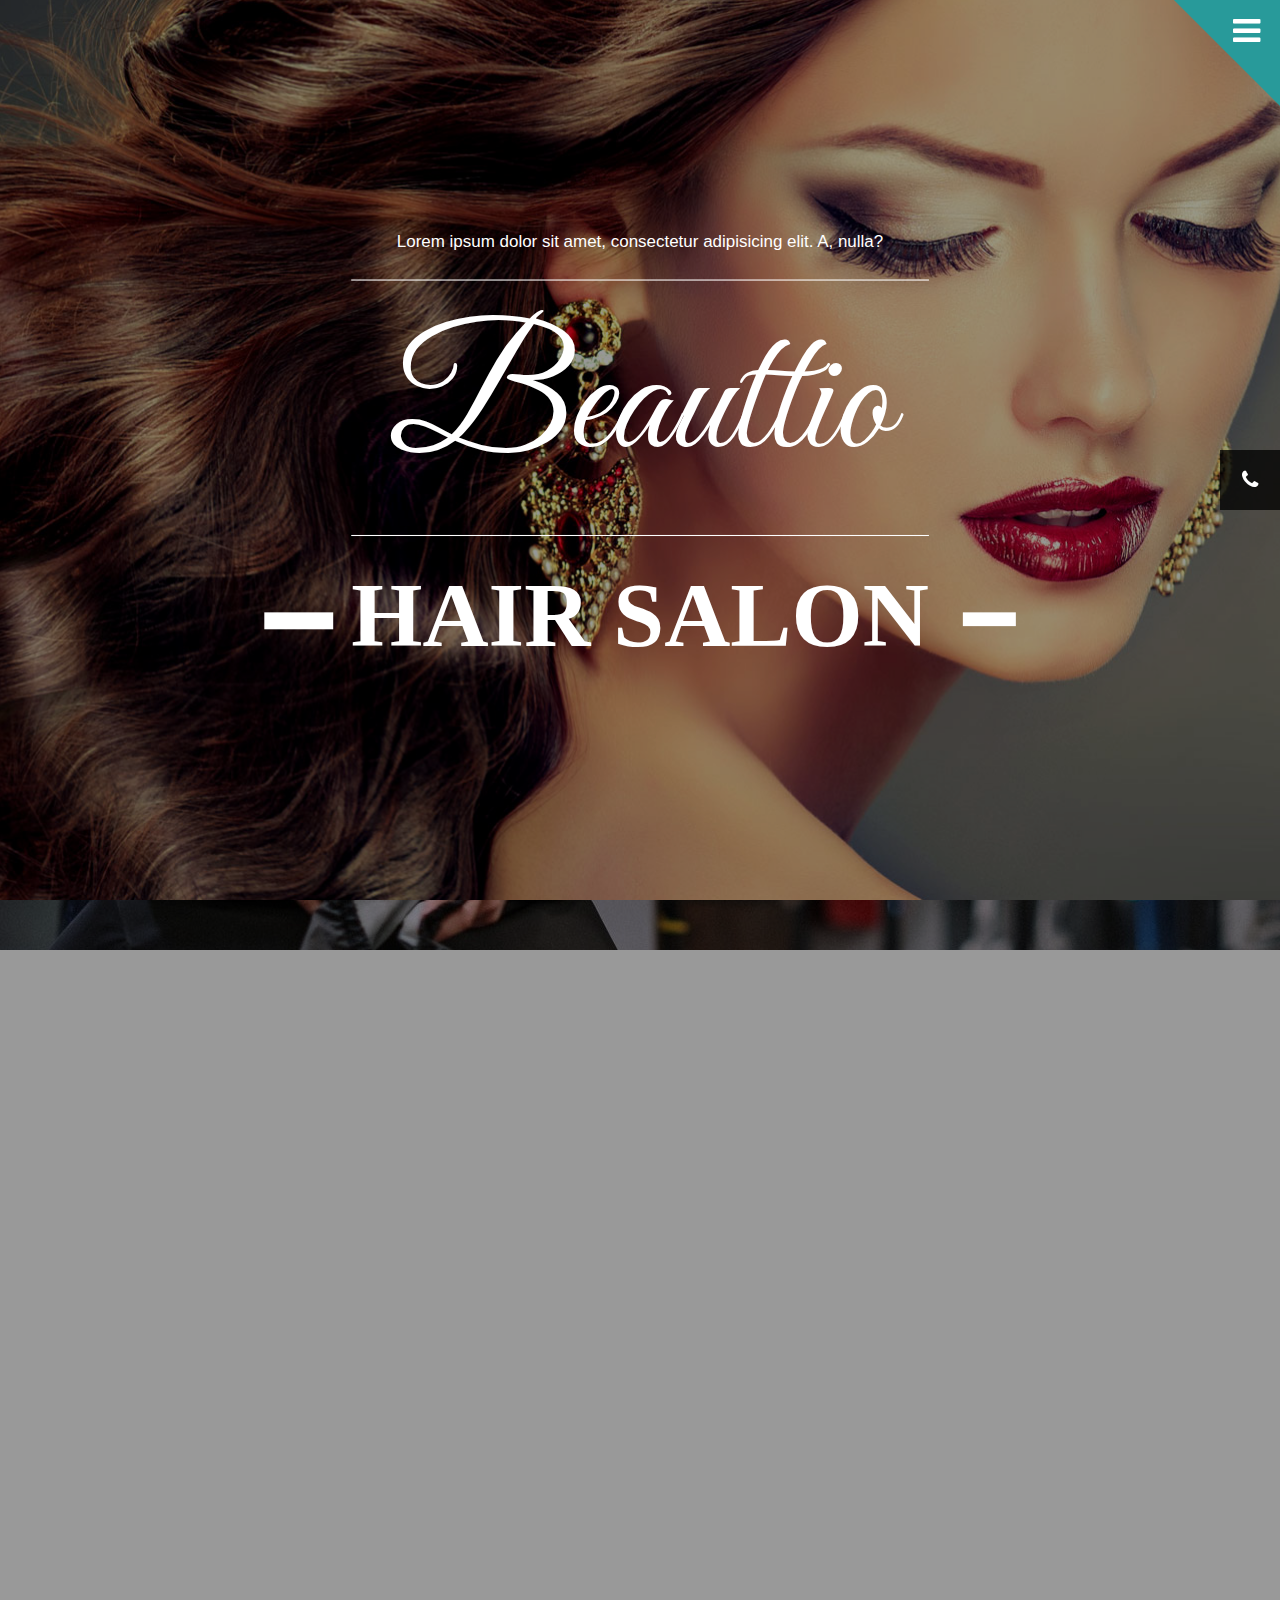
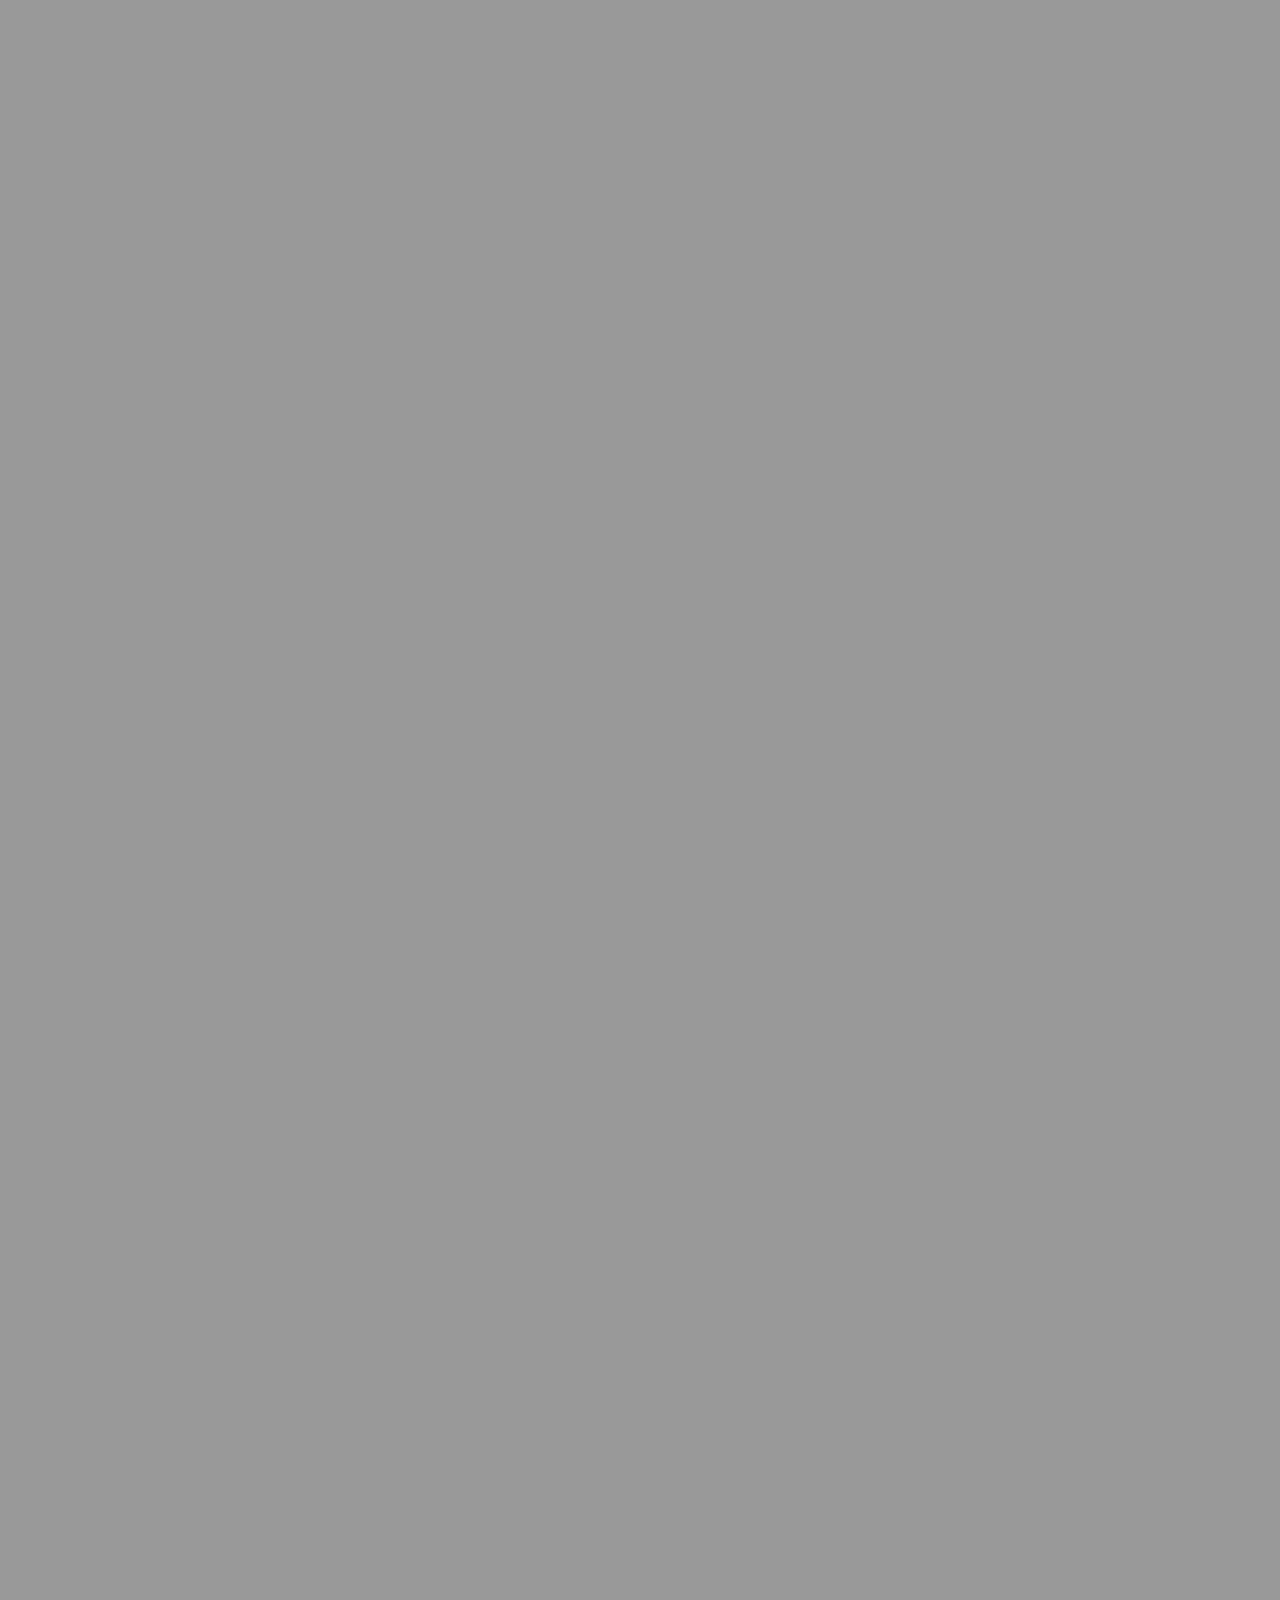
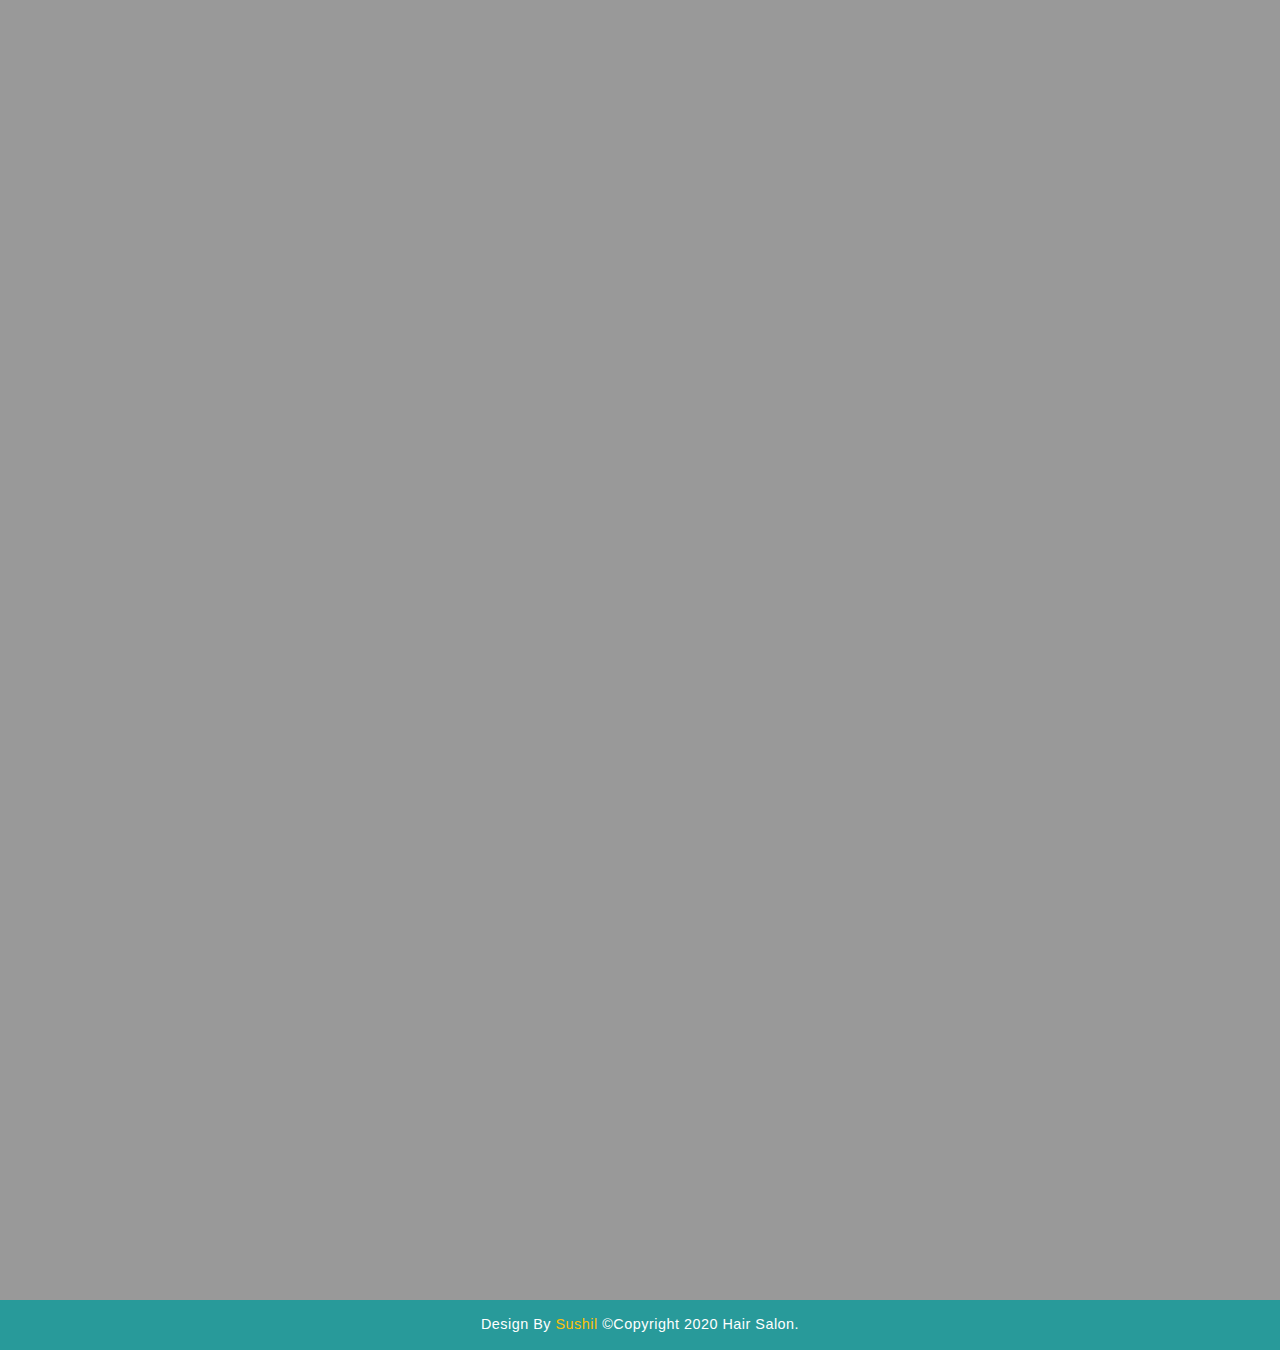
<file: index.html>
<!DOCTYPE html>
<html lang="en">
<head>
	<meta charset="UTF-8">
	<meta http-equiv="X-UA-Compatible" content="IE=edge">
	<meta name="viewport" content="width=device-width, initial-scale=1">
	<title> Mens Parlour Website | Best Hair Salon Website</title>
	<link rel="stylesheet" href="css/bootstrap.min.css">
	<link rel="stylesheet" href="font-awesom/css/font-awesome.min.css">
	<link href="https://fonts.googleapis.com/css2?family=Great+Vibes&display=swap" rel="stylesheet">
	<link rel="stylesheet" type="text/css" href="css/offcanvas.css">
	<link rel="stylesheet" type="text/css" href="css/style.css">
	<link rel="stylesheet" type="text/css" href="css/sushil_loder.css">

	<link rel="stylesheet" href="https://unpkg.com/aos@next/dist/aos.css" />

</head>
<body onload="myFunction()">

	<!-- page loader -->

	<div class="page_loader" id="page_loading" style="z-index: 100000;position: fixed;top: 0;">
		<div class="loader">
			<span style="--i:1;"></span> <span style="--i:2;"></span> <span style="--i:3;"></span> <span style="--i:4;"></span> <span style="--i:5;"></span> <span style="--i:6;"></span> <span style="--i:7;"></span> <span style="--i:8;"></span> <span style="--i:9;"></span> <span style="--i:10;"></span> <span style="--i:11;"></span> <span style="--i:12;"></span> <span style="--i:13;"></span> <span style="--i:14;"></span> <span style="--i:15;"></span> <span style="--i:16;"></span> <span style="--i:17;"></span> <span style="--i:18;"></span> <span style="--i:19;"></span> <span style="--i:20;"></span>
			
		</div>
	</div>

	<!-- -------Navigation menubar open--------- -->
	<header id="header" class="">
		<nav class="navbar">
			<ul class="navbar-nav">
				<li class="nav-item py-1 my-1 active"><a href="#bg1" class="nav-link text-white display-4">HOME </a></li>
				<li class="nav-item py-1 my-1"><a href="#bg2" class="nav-link text-white display-4 pr-3">TEAMS</a></li>
				<li class="nav-item py-1 my-1"><a href="#bg3" class="nav-link text-white display-4">BLOG </a></li>
				<li class="nav-item py-1 my-1"><a href="#bg4" class="nav-link text-white display-4">ABOUT </a></li>
			</ul>
		</nav>
		<div class="close-box">
			<span class="p-0 close-btn" title="close">&times;</span>
		</div>
		
	</header><!---------Navigation menubar close-->


	<!---------Navigation menubar buttton open -->
	<div id="menubar-button">
		<div class="menu-btn"></div>
		<div class="m-0 p-0"><i class="fa fa-bars" aria-hidden="true"></i></div>
	</div>
	<!---------Navigation menubar buttton close -->

	<!-- User Contact panel open -->
	<div class="user-panel">
		<div class="contact-box d-flex justify-content-start align-items-center">
			<div class="d-flex justify-content-center align-items-center m-0 p-0">
				<i class="fa fa-phone d-inline-block d-flex justify-content-center align-items-center" aria-hidden="true"></i> 
				<a href="#"><span class="d-inline-block m-4 ml-sm-4 text-white">8709439764</span></a>
			</div>
		</div>
	</div>
	<!-- User Contact panel close -->

	<div id="bg1">
		<div class="transparent"></div>
		<div class="header-content">
			<p class="mb-4 p-0">Lorem ipsum dolor sit amet, consectetur adipisicing elit. A, nulla?</p>
			<p class="">Beauttio</p>
			<h1 class="m-0 pt-2 h1 amimation_text">HAIR SALON</h1>
		</div>
	</div>

	<div id="bg2">
		<div class="transparent"></div>
		<div class="container-fluid p-0 m-0">
			<div class="row">
				<div class="offset-3 col-9 offset-sm-4 col-sm-8 offset-md-6 col-md-6">
					<div class="content-box1">
						<div class="inner-content-box pr-sm-5 m-0">
							<div class="content-1 m-0 text-center" data-aos="zoom-out">
								<p>
									<i class="fa fa-star"></i>
									<i class="fa fa-star"></i>
									<i class="fa fa-star"></i>
									<i class="fa fa-star"></i>
									<i class="fa fa-star"></i><br>
								
									<span class="d-inline-block border-bottom border-top py-1 my-2 span">Hair Salon</span><br>
									<span>Open 2020</span>
								</p>
							</div>
							<div class="content-2 float-lg-right p-3 text-center" data-aos="zoom-out-right">
								<p>
									Lorem ipsum dolor sit amet, consectetur adipisicing elit. Hic sed eveniet error nam aliquid! Expedita maiores magnam error animi, culpa! At placeat, sit molestias eveniet illum vel, pariatur animi sint!
								</p>
							</div>
						</div>
					</div>
				</div>
			</div>
		</div>
		
	</div>

	<div id="bg3">
		<div class="transparent"></div>
		<div class="bg-box-3" data-aos="zoom-out-right" data-aos-offset="500">
			<div class="content-box2 p-4">
				<p>
					<i class="fa fa-gift"></i><br>
					<span class="py-2 d-inline-block">REDEEM YOUR VOUCHER 20% OFF IN 2020</span></br>
					<a href="#">Book Now !</a>
				</p>
			</div>
		</div>
	</div>

	<div id="bg4">
		<div class="transparent"></div>
		<div class="bg-box-4 d-flex justify-content-md-start justify-content-center align-items-center p-1 p-sm-0 pl-sm-5" data-aos="fade-right" data-aos-offset="500">
			<div class="content-box4 p-3 p-sm-4 d-flex justify-content-center align-items-center flex-column">
				<h5 class="mb-3 mb-sm-5 text-center">HIGH, MEDIUM AND LOW QUALITY, PRICES  </h5>
				<p class="text-left">
					<span class="d-inline-block">Haircuttings & Blowdry ................ Rs-300.00</span><br>
					<span class="d-inline-block">Express Cut ................ Rs-150.00</span><br>
					<span class="d-inline-block">Shampoo & Set ................ Rs-200.00</span><br>
					<span class="d-inline-block">Bleach & Tone ................ Rs-400.00</span><br>
					<span class="d-inline-block">Foil with Haircut ................ Rs-200.00</span><br>
					<span class="d-inline-block">Fcae Wace ................ Rs-80.00</span>
				</p><br>
				<a href="#" class="btn rounded-pill text-white"><i class="fa fa-file-pdf-o"></i> View our full pricing list</a>
			</div>
		</div>
	</div>

	<div id="bg5">
		<div class="transparent"></div>
		<div class="container-fluid m-0 px-sm-5">
			<div class="row" style="width: 100%;height: 100vh">
				<div class="offset-sm-1 col-12 col-sm-10  offset-md-0 col-md-7 col-lg-5 d-flex justify-content-center align-items-center p-0 m-0" data-aos="fade-left" data-aos-offset="500">
					<div class="content-box5 d-flex justify-content-center align-items-center px-sm-3 text-center">
						<div class="form-box mt-2">
							<form action="" method="get" accept-charset="utf-8">
								<div class="form-group">
									<input type="text" class="form-control rounded-0 bg-transparent" placeholder="Name" name="">
								</div>
								<div class="form-group">
									<input type="email" class="form-control rounded-0 bg-transparent" placeholder="E-mail" name="">
								</div>
								<div class="form-group">
									<textarea name="" id="" cols="30" rows="4" class="form-control rounded-0 bg-transparent" placeholder="Message"></textarea>
								</div>
								<div class="form-group">
									<button type="button" class="btn rounded-0 bg-transparent">SEND <i class="fa fa-share-square" aria-hidden="true"></i></button>
								</div>
							</form>
						</div>
					</div>
				</div>
				<div class="offset-sm-1 col-12 col-sm-10 offset-md-0 col-md-5 col-lg-7 d-flex justify-content-center align-items-sm-end align-items-center flex-column p-0 m-0" data-aos="fade-right" data-aos-offset="500">
					<div class="content-box6 d-flex justify-content-center align-items-center px-sm-3 text-center flex-column">
						<p>BEAUTTIO MADE ME BEAUTIFUL</p>
						<p>Lorem ipsum dolor sit amet, consectetur adipisicing elit. Velit voluptas expedita veritatis, quibusdam ipsum nam sed illum voluptatum voluptatibus nulla consectetur</p>
						<p>Delhi, New Delhi India</p>
					</div>
					<div class="content-box7 d-flex justify-content-center align-items-center px-3 text-center flex-column">
						<p class="border-bottom pb-1">110044 Badarpu, New delhi</p>
						<p class="map">
							<a href="#" class="text-decoration-none text-white">Map <i class="fa fa-street-view" aria-hidden="true"></i></a>
						</p>
					</div>
				</div>
			</div>
		</div>
	</div>

	<footer class="footer d-flex justify-content-center align-items-center">
			<div class="footer-box">
				<p class="text-center m-0 px-5 text-white">Design By <a href="#"><span class="d-inline-block text-warning">Sushil</span></a> &copy;Copyright 2020 Hair Salon.</p>
			</div>
	</footer>




	<script src="js/jquery-3.4.1.min.js"></script>
	<script src="js/bootstrap.min.js"></script>
	<script type="text/javascript" src="js/offcanvas.js"></script>
	<script type="text/javascript" src="js/main.js"></script>

	<script src="https://unpkg.com/aos@next/dist/aos.js"></script>
	<script>
	    AOS.init({
	    	offset: 200,
	    	duration: 900,
	    });

	    var preloader = document.getElementById('page_loading');

	    function myFunction () {
	     	preloader.style.display = 'none';
	    } 
	</script>
</body>
</html>
</file>
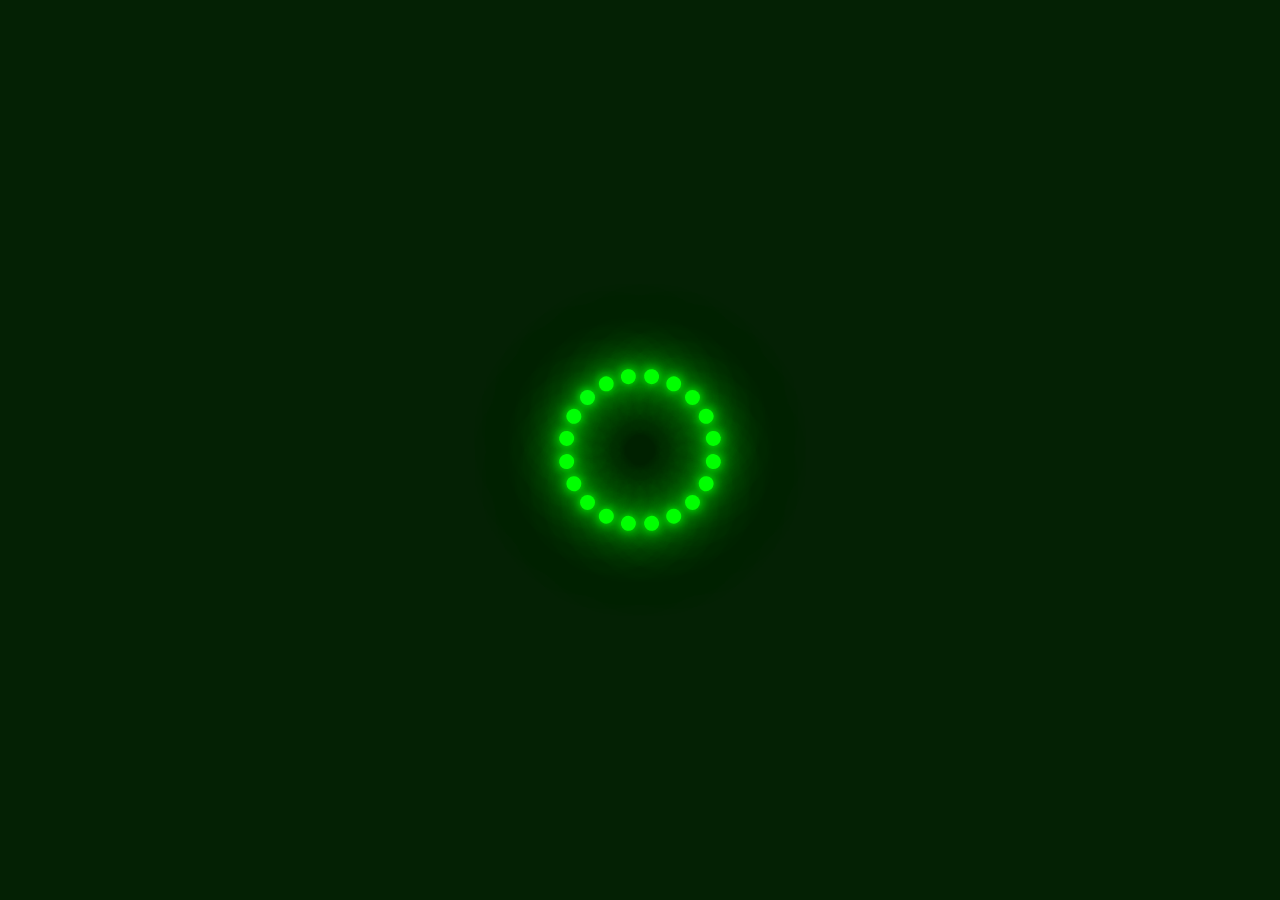
<file: loader.html>
<!DOCTYPE html>
<html lang="en">
<head>
	<meta charset="UTF-8">
	<meta name="viewport" content="width=device-width, initial-scale=1.0">
	<title>loader</title>
	<style>
		*{
			margin: 0;padding: 0;
			box-sizing: border-box;
		}
		.container{
			height:100vh;width: 100%;
			display: flex;
			justify-content: center;
			align-items: center;
			background-color: #042104;

			animation: bg-animation 10s linear infinite ;
			
			-ms-animation: bg-animation 10s linear infinite ;
			-o-animation: bg-animation 10s linear infinite ;
			-webkit-animation: bg-animation 10s linear infinite ;
		}
		@keyframes bg-animation {
			from{
				filter: hue-rotate(0deg);
			}
			to{
				filter: hue-rotate(360deg);
			}
		}

		@-webkit-keyframes bg-animation {
			from{
				filter: hue-rotate(0deg);
			}
			to{
				filter: hue-rotate(360deg);
			}
		}
		@-ms-keyframes bg-animation {
			from{
				filter: hue-rotate(0deg);
			}
			to{
				filter: hue-rotate(360deg);
			}
		}
		@-o-keyframes bg-animation {
			from{
				filter: hue-rotate(0deg);
			}
			to{
				filter: hue-rotate(360deg);
			}
		}

		.loader{
			position: relative;
			height: 120px;width: 120px;
		}
		.loader span{
			position: absolute;
			top: 0;left: 0;
			height: 100%;width: 100%;
			transform: rotate(calc(18deg * var(--i)));
		}
		.loader span::before{
			content: "";
			position: absolute;
			top: 0;left: 0;
			height: 15px;width: 15px;
			background-color: #00ff0a;
			border-radius: 50%;
			box-shadow: 0 0 10px #00ff0a,0 0 20px #00ff0a,0 0 40px #00ff0a,0 0 60px #00ff0a,0 0 80px #00ff0a,0 0 100px #00ff0a;
			animation: animation 2s calc(0.1s * var(--i)) linear infinite ;
			-o-animation:  animation 2s calc(0.1s * var(--i)) linear infinite;
			-ms-animation: animation 2s calc(0.1s * var(--i)) linear infinite ;
			-webkit-animation: animation 2s calc(0.1s * var(--i)) linear infinite ;
			
		}
		@keyframes animation {
			0%{
				transform: scale(1);
			}
			80%,
			100%{
				transform: scale(0);
			}
		}

		@-webkit-keyframes animation {
			0%{
				transform: scale(1);
			}80%,100%{
				transform: scale(0);
			}
		}
		@-ms-keyframes animation {
			0%{
				transform: scale(1);
			}80%,100%{
				transform: scale(0);
			}
		}
		@-o-keyframes animation {
			0%{
				transform: scale(1);
			}80%,100%{
				transform: scale(0);
			}
		}

	</style>
</head>
<body>
	<div class="container">
		<div class="loader">
			<span style="--i:1;"></span>
			<span style="--i:2;"></span>
			<span style="--i:3;"></span>
			<span style="--i:4;"></span>
			<span style="--i:5;"></span>
			<span style="--i:6;"></span>
			<span style="--i:7;"></span>
			<span style="--i:8;"></span>
			<span style="--i:9;"></span>
			<span style="--i:10;"></span>
			<span style="--i:11;"></span>
			<span style="--i:12;"></span>
			<span style="--i:13;"></span>
			<span style="--i:14;"></span>
			<span style="--i:15;"></span>
			<span style="--i:16;"></span>
			<span style="--i:17;"></span>
			<span style="--i:18;"></span>
			<span style="--i:19;"></span>
			<span style="--i:20;"></span>
			
		</div>
	</div>
</body>
</html>
</file>
<file: css/offcanvas.css>
html,
body {
  overflow-x: hidden; /* Prevent scroll on narrow devices */
}

body {
  padding-top: 56px;
}

@media (max-width: 991.98px) {
  .offcanvas-collapse {
    position: fixed;
    top: 56px; /* Height of navbar */
    bottom: 0;
    left: 100%;
    width: 100%;
    padding-right: 1rem;
    padding-left: 1rem;
    overflow-y: auto;
    visibility: hidden;
    background-color: #343a40;
    transition: visibility .3s ease-in-out, -webkit-transform .3s ease-in-out;
    transition: transform .3s ease-in-out, visibility .3s ease-in-out;
    transition: transform .3s ease-in-out, visibility .3s ease-in-out, -webkit-transform .3s ease-in-out;
  }
  .offcanvas-collapse.open {
    visibility: visible;
    -webkit-transform: translateX(-100%);
    transform: translateX(-100%);
  }
}

.nav-scroller {
  position: relative;
  z-index: 2;
  height: 2.75rem;
  overflow-y: hidden;
}

.nav-scroller .nav {
  display: -ms-flexbox;
  display: flex;
  -ms-flex-wrap: nowrap;
  flex-wrap: nowrap;
  padding-bottom: 1rem;
  margin-top: -1px;
  overflow-x: auto;
  color: rgba(255, 255, 255, .75);
  text-align: center;
  white-space: nowrap;
  -webkit-overflow-scrolling: touch;
}

.nav-underline .nav-link {
  padding-top: .75rem;
  padding-bottom: .75rem;
  font-size: .875rem;
  color: #6c757d;
}

.nav-underline .nav-link:hover {
  color: #007bff;
}

.nav-underline .active {
  font-weight: 500;
  color: #343a40;
}

.text-white-50 { color: rgba(255, 255, 255, .5); }

.bg-purple { background-color: #6f42c1; }

.lh-100 { line-height: 1; }
.lh-125 { line-height: 1.25; }
.lh-150 { line-height: 1.5; }
</file>
<file: css/style.css>
@import url(text_animation.css);

html::scrollbar{
	width: 0px;
}

html::-webkit-scrollbar{
	width: 0px;
}
html::-moz-scrollbar{
	width: 0px;
}
html::-ms-scrollbar{
	width: 0px;
}




*{
	margin: 0px;
	padding: 0px;
	box-sizing: border-box;
}

body{
	margin: 0px;
	padding: 0px;
}
.menu-btn{
	width: 300px;
	height: 150px;
	background-color:rgba(40, 154, 154, 1);
	position: fixed;
	top: -75px;
	right: -150px;
	transform: rotate(45deg);
	z-index: 500;
}
.fa-bars{
	position:fixed;
	top:15px;
	right: 20px;
	z-index: 501;
	font-size:2rem;
	color: #fff;
	cursor: pointer;
}
.fa-bars:hover{
	color: rgba(234,12,74,0.7)
}
#header .navbar{
	width: 100%;
	height: 100vh;
	overflow: hidden;
	background-color: rgba(40, 154, 154, 0.95);
	position: fixed;
	top: 0;
	right: 0;
	display: -webkit-flex;
	display: -moz-flex;
	display: -ms-flex;
	display: -o-flex;
	display: flex;
	justify-content: center;
	align-items: center;
	z-index: 999;
}
#header li a{
	font-size: 2.3rem;
	letter-spacing: 0.2px;
	position: relative;
	padding-left: 12px;
	overflow: hidden;
	transition: all 0.7s;
}
#header li a:before{
	content: '';
	width: 100%;
	height: 0.5px;
	background-color: white;
	position: absolute;
	top: 48%;
	left: -100%;
	transition: all 0.7s;
}

#header li a:hover:before{
	height: 10px;
	transform: translateX(190%);
	transition: all 0.7s;
	background-color: rgba(234,12,74,0.9);
}

.fa-users,.fa-rss,.fa-sort-amount-asc{
	font-size: 1.9rem;
}
.close-box{
	width: 300px;
	height: 150px;
	background-color:rgba(0,0,0,0.8);
	position: fixed;
	top: -60px;
	left: -120px;
	transform: rotate(-45deg);
	display: -webkit-flex;
	display: -moz-flex;
	display: -ms-flex;
	display: -o-flex;
	display: flex;
	justify-content: space-around;
	align-items: flex-end;
	z-index: 1000;
}
.close-box .close-btn{
	font-size: 4rem;
	margin-bottom: -2px;
	margin-left: -27px;
	transform: rotate(-45deg);
	cursor: pointer;
	color: #fff;
	transition: all 0.3s;
}
.close-box .close-btn:hover{
	color:red;
} 

.user-panel{
	position: fixed;
	top: 50%;
	right: -160px;
	z-index: 99;
	transition: all 0.5s;
	overflow: hidden;

}
.contact-box{
	background: rgba(0,0,0,0.5);
	position: relative;
	color: #fff;
	width: 210px;
	height: 50px;
	overflow: hidden;

}
.fa-phone{
	width: 50px;
	height: 50px;
	background: rgba(0,0,0,0.5);
	font-size: 1.3rem;
}
.contact-box span{
	font-size: 1em;
}

.user-panel:hover{
	transform: translateX(-62%);
}

/*--------background-1--------*/
#bg1{
	width: 100%;
	height: 100vh;
	background-image: url(../image/bg1.jpg);
	background-size: cover;
	background-position: center;
	background-repeat: no-repeat;
	position: relative;
	transform: scale(1.06);
}
.transparent{
	width: 100%;
	height: 100vh;
	position: absolute;
	top: 0;
	left: 0;
	background-color: rgba(0,0,0,0.4) !important;

}
#bg1 .header-content{
	height: auto;
	color: #fff;
	position: absolute;
	top: 60%;left: 50%;
	transform: translate(-50%,-50%);
}
.header-content p:nth-child(1){
	font-size: 0.6rem;
	text-align: center;
}
.header-content p:nth-child(2){
	font-size: 3.6rem;
	border-top: 1px solid #fff;
	border-bottom: 1px solid #fff;
	text-align: center;
	font-family: 'Great Vibes', cursive;
}
.header-content .h1{
	font-size: 1.4rem;
	font-weight: bold;
	position: relative;
	text-align: center;
	font-family: serif;

}
.header-content .h1:after{
	content: '';
	position: absolute;
	top: 55%;
	left: -18%;
	height: 4px;
	width: 30px;
	background-color:rgba(255, 255, 255,1) ;
}
.header-content .h1:before{
	content: '';
	position: absolute;
	top: 55%;
	right: -18%;
	height: 4px;
	width: 30px;
	background-color:rgba(255, 255, 255, 1) ;
}

/*--------background-2--------*/
#bg2{
	width: 100%;
	height: 100vh;
	background-image: url(../image/bg8.jpg);
	background-size: cover;
	background-position: center;
	background-repeat: no-repeat;
	position: relative;
	background-attachment: fixed;
}
.content-box1{
/*	background-color: rgba(0,0,0,0.7);
*/	color: #fff;
	width: 100%;
	height: 100vh;
	box-sizing: border-box;
	display: -webkit-flex;
	display: -moz-flex;
	display: -ms-flex;
	display: -o-flex;
	display: flex;
	justify-content: center;
	align-items: center;
	
}
.content-1{
	background-color: rgba(234,12,74,0.7);
	width: 100%;
	height: 180px;
	display: -webkit-flex;
	display: -moz-flex;
	display: -ms-flex;
	display: -o-flex;
	display: flex;
	justify-content: center;
	align-items: center;
	box-sizing: border-box;
}
.content-1 .span{
	font-size: 1.9rem;
}
.content-2{
	width: 100%;
	height: 250px;
	display: -webkit-flex;
	display: -moz-flex;
	display: -ms-flex;
	display: -o-flex;
	display: flex;
	justify-content: center;
	align-items: center;
	box-sizing: border-box;
	background-color: rgba(0,0,0,0.6);

}
.content-2 p{
	font-size: 0.8rem;
	letter-spacing: 0.3px;
}



/*--------background-3--------*/
#bg3{
	width: 100%;
	height: 100vh;
	background-image: url(../image/bg9.jpg);
	background-size: cover;
	background-position: center;
	background-repeat: no-repeat;
	position: relative;
	background-attachment: fixed;
}
.bg-box-3{
	width: 100%;
	height: 100vh;
	display: -webkit-flex;
	display: -moz-flex;
	display: -ms-flex;
	display: -o-flex;
	display: flex;
	justify-content: center;
	align-items: center;
}
.content-box2{
	width: 280px;
	height: 280px;
	background-color: rgba(255,255,255,0.6);
	border-radius: 50%;
	display: -webkit-flex;
	display: -moz-flex;
	display: -ms-flex;
	display: -o-flex;
	display: flex;
	justify-content: center;
	align-items: center;
	flex-direction: column;
	text-align: center;
	z-index: 90;
	box-sizing: border-box;
}
.content-box2 p{
	color: #000;
	font-size: 1.1rem;
}
.content-box2 span{
	color: #000;
	font-size: 1.1rem;
}
.content-box2 a{
	color: rgba(234,12,74,1);
	text-decoration: none;
	padding-bottom: 5px;
	font-size: 1.2rem;
	font-weight: bold;
	border-bottom: 1px dashed rgba(234,12,74,1);
}
.content-box2 i{
	font-size: 2rem;
	color:rgba(40, 154, 154, 1);
}


/*--------background-4--------*/
#bg4{
	width: 100%;
	height: 100vh;
	background-image: url(../image/bg11.jpg);
	background-size: cover;
	background-position: center;
	background-repeat: no-repeat;
	position: relative;
	background-attachment: fixed;
}

.bg-box-4{
	width: 100%;
	height: 100vh;
}
.content-box4{
	width: 360px;
	height: 360px;
	border-radius: 50%;
	background-color: rgba(0,0,0,0.5);
	z-index: 99;
}
.content-box4 h5{
	color: #fff;
	font-size: 1rem;
	letter-spacing: 0.2px;
}
.content-box4 span{
	color: rgba(255,255,255,0.7);
	letter-spacing: 0.3px;
	margin-bottom: 2px;
	font-size: 0.8rem;
}
.content-box4 .btn{
	background-color: rgba(234,12,74,1);
	letter-spacing: 0.3px;
	padding: 6px 25px;
	font-size: 0.7rem;
}


/*--------background-5--------*/
#bg5{
	width: 100%;
	height: 167vh;
	background-image: url(../image/bg10.jpg);
	background-size: cover;
	background-position: center;
	background-repeat: no-repeat;
	position: relative;
	background-attachment: fixed;
}

#bg5 .transparent{
	height: 167vh;
}
#bg5 .content-box5{
	width: 400px;
	height: 400px;
	background-color: rgba(0,0,0,0.6);
	box-sizing: border-box;
	border-radius: 50%;
	color: #fff;
}
#bg5 .content-box6{
	width: 325px;
	height: 325px;
	background-color: rgba(234,12,74,0.5);
	box-sizing: border-box;
	border-radius: 50%;
	color: #fff;
}
#bg5 .content-box7{
	width: 210px;
	height: 210px;
	box-sizing: border-box;
	border-radius: 50%;
	background-color: rgba(251,218,8,0.4);
	color: #fff;
}
.form-box input[type='text'],
.form-box input[type='email']{
	padding-left: 0;
	padding-bottom: 9px;
	border: none;
	border-bottom: 1px solid rgba(255,255,255,0.8);
	outline: none;
}
.form-box textarea{
	padding-left: 0;
	border: none;
	border-bottom: 1px solid rgba(255,255,255,0.8);
	outline: none;
}
.form-box button[type="button"]{
	font-size: 1.23rem;
	letter-spacing: 0.2px;
	color: #fff;
}
.form-box input::placeholder,
.form-box input::placeholder,
.form-box textarea::placeholder{
	color: rgba(255,255,255,0.43);
}

.form-box input[type="text"]:focus,
.form-box input[type="email"]:focus,
.form-box textarea:focus{
	outline: none;
	color: #fff;
	box-shadow: none;
	border-bottom: 1.3px solid rgba(255,255,255,0.8);
}
.form-box button[type="button"]:focus{
	box-shadow: none;
	color: rgba(251,218,8,0.8);
}
.map{
	border-bottom: 1px dashed #fff;
	padding-bottom: 3px;
}
.map a{
	font-size: 1.3rem;
}
#bg5 .content-box6 p:nth-child(1){
	font-size: 1.08rem;
	letter-spacing: 0.2px;

}
#bg5 .content-box6 p:nth-child(2){
	font-size: 0.8rem;
	letter-spacing: 0.4px;
	padding: 7.8px 3px;
	border-top: 1px dashed rgba(0,0,0,0.4);
	border-bottom: 1px dashed rgba(0,0,0,0.4);

}

/*-----footer--------*/

.footer{
	background-color: rgba(40, 154, 154, 1);
	width: 100%;
	height: 30px;
	font-size: 0.6rem;
	letter-spacing: 0.5px;
}


@media (min-width: 576px) {
	.user-panel{
		position: fixed;
		top: 50%;
		right: -190px;
		z-index: 99;
		transition: all 0.5s;
		overflow: hidden;

	}
	.contact-box{
		position: relative;
		color: #fff;
		width: 240px;
		height: 55px;
		overflow: hidden;

	}
	.fa-phone{
		width: 55px;
		height: 55px;
		font-size: 1.3rem;
	}
	.contact-box span{
		font-size: 1.26em;
	}

	.user-panel:hover{
		transform: translateX(-70%);
	}

	#bg1 .header-content{
		height: auto;
		position: absolute;
		top: 50%;left: 50%;
		transform: translate(-50%,-50%);
	}
	.header-content p:nth-child(1){
		font-size: 0.8rem;
	}
	.header-content p:nth-child(2){
		font-size: 5.3rem;
		
	}
	.header-content .h1{
		font-size: 2.8rem;
	}
	.header-content .h1:after{
		content: '';
		position: absolute;
		top: 50%;
		left: -15%;
		height: 9px;
		width: 40px;
	}
	.header-content .h1:before{
		content: '';
		position: absolute;
		top: 50%;
		right: -15%;
		height: 9px;
		width: 40px;
	}
	.content-1{
		width: 100%;
		height: 180px;
	}
	.content-1 .span{
		font-size: 1.7rem;
	}
	.content-2{
		width: 100%;
		height: 250px;
	}
	.content-2 p{
		font-size: 0.9rem;
	}
	.content-box4{
		width: 480px;
		height: 480px;
	}
	.content-box4 h5{
		font-size: 0.94rem;
		padding-bottom: 15px;
	}
	
	.content-box4 span{
		font-size: 0.8rem;
	}
	.content-box4 .btn{
		font-size: 0.9rem;
	}
	.content-box4 h5{
		color: #fff;
		border-bottom: 3px double rgba(255,255,255,0.4);
		padding-bottom: 15px;
		letter-spacing: 0.2px;
	}
	#bg5{
		height: 167vh;
	}
	#bg5 .transparent{
		height: 167vh;
	}
	.form-box button[type="button"]{
		font-size: 1.25rem;
		letter-spacing: 0.2px;
		color: rgba(234,12,74,1);

	}

	.footer{
		height: 35px;
	}
	
}


@media (min-width: 768px) {
	#bg1 .header-content{
		height: auto;
		position: absolute;
		top: 50%;left: 50%;
		transform: translate(-50%,-50%);
	}
	.header-content p:nth-child(1){
		font-size: 0.8rem;
	}
	.header-content p:nth-child(2){
		font-size: 6.3rem;
		
	}
	.header-content .h1{
		font-size: 3.8rem;
	}
	.header-content .h1:after{
		content: '';
		position: absolute;
		top: 50%;
		left: -15%;
		height: 13px;
		width: 50px;
	}
	.header-content .h1:before{
		content: '';
		position: absolute;
		top: 50%;
		right: -15%;
		height: 13px;
		width: 50px;
	}
	.content-box4{
		width: 535px;
		height: 535px;
	}
	.content-box4 h5{
		font-size: 1.1rem;
		padding-bottom: 15px;
	}
	.content-1{
		width: 100%;
		height: 180px;
	}
	.content-1 .span{
		font-size: 1.9rem;
	}
	.content-2{
		width: 100%;
		height: 250px;
	}
	#bg5{
		height: 100vh;
	}
	#bg5 .transparent{
		height: 100vh;
	}

}
	
@media (min-width: 992px) {
	#bg1 .header-content{
		height: auto;
		position: absolute;
		top: 50%;left: 50%;
		transform: translate(-50%,-50%);
	}
	.header-content p:nth-child(1){
		font-size: 1rem;
	}
	.header-content p:nth-child(2){
		font-size: 8.3rem;
		
	}
	.header-content .h1{
		font-size: 4.9rem;

	}
	.content-box4{
		width: 550px;
		height: 550px;
		border-radius: 50%;
		background-color: rgba(0,0,0,0.5);
		z-index: 99;
	}
	.content-box4 h5{
		color: #fff;
		border-bottom: 3px double rgba(255,255,255,0.4);
		padding-bottom: 15px;
		letter-spacing: 0.2px;
	}
	.footer{
		width: 100%;
		height: 50px;
	}
	

}


@media (min-width: 1200px){
	.user-panel{
		position: fixed;
		top: 50%;
		right: -190px;
		z-index: 99;
		transition: all 0.5s;
		overflow: hidden;

	}
	.contact-box{
		background: rgba(0,0,0,0.5);
		position: relative;
		color: #fff;
		width: 250px;
		height: 60px;
		overflow: hidden;

	}
	.fa-phone{
		width: 60px;
		height: 60px;
		background: rgba(0,0,0,0.5);
		font-size: 1.3rem;
	}
	.contact-box span{
		font-size: 1.29em;
	}

	.user-panel:hover{
		transform: translateX(-76%);
	}

	#bg1 .header-content{
		height: auto;
		color: #fff;
		position: absolute;
		top: 50%;left: 50%;
		transform: translate(-50%,-50%);
	}
	.header-content p:nth-child(1){
		font-size: 1rem;
	}
	.header-content p:nth-child(2){
		font-size: 10rem;
		border-top: 1px solid #fff;
		border-bottom: 1px solid #fff;
	}
	.header-content .h1{
		font-size: 5.4rem;
		font-weight: bold;
		position: relative;
		

	}
	.header-content .h1:after{
		content: '';
		position: absolute;
		top: 50%;
		left: -15%;
		height: 16px;
		width: 65px;
		background-color:rgba(255, 255, 255,1) ;
	}
	
	
	.content-box1{
		color: #fff;
		width: 100%;
		height: 100vh;
		
	}
	.content-1{
		background-color: rgba(234,12,74,0.7);
		width: 50%;
		height: 180px;

	}
	.content-1 .span{
		font-size: 1.9rem;
	}
	.content-2{
		width: 50%;
		height: 250px;
	}
	.bg-box-3{
		width: 100%;
		height: 100vh;
	}
	.content-box2{
		width: 300px;
		height: 300px;
		flex-direction: column;
		z-index: 99;
	}
	.content-box2 p{
		color: #000;
	}
	.content-box2 span{
		color: #000;
		font-size: 1.5rem;
	}
	.content-box2 a{
		color: rgba(234,12,74,1);
		padding-bottom: 5px;
		font-size: 1.27rem;
		font-weight: bold;
	}
	.content-box2 i{
		font-size: 2rem;
		color:rgba(40, 154, 154, 1);
	}

	.bg-box-4{
		width: 100%;
		height: 100vh;
	}
	.content-box4{
		width: 600px;
		height: 600px;
		background-color: rgba(0,0,0,0.5);
		z-index: 99;
	}
	.content-box4 h5{
		padding-bottom: 15px;
		letter-spacing: 0.2px;
	}
	.content-box4 span{
		letter-spacing: 0.2px;
		margin-bottom: 3px;
	}
	.content-box4 .btn{
		letter-spacing: 0.3px;
		padding: 6px 25px;
	}
	#bg5{
		width: 100%;
		height: 100vh;
		
	}
	#bg5 .content-box5{
		width: 400px;
		height: 400px;
		
	}
	#bg5 .content-box6{
		width: 340px;
		height: 340px;
		
	}
	.map a{
		font-size: 1.3rem;
	}
	#bg5 .content-box6 p:nth-child(1){
			font-size: 1.1rem;

	}
	#bg5 .content-box6 p:nth-child(2){
			font-size: 0.8rem;
			padding: 10px 0px;
			border-top: 1px dashed rgba(255,255,255,0.5);
			border-bottom: 1px dashed rgba(255,255,255,0.5);

	}
	.footer{
		font-size: 0.9rem;
	}
}
</file>
<file: css/sushil_loder.css>
*{
	margin: 0;padding: 0;
	box-sizing: border-box;
}
.page_loader{
	height:100vh;width: 100%;
	display: flex;
	justify-content: center;
	align-items: center;
	background-color: #042104;

	animation: bg-animation 10s linear infinite ;
	
	-ms-animation: bg-animation 10s linear infinite ;
	-o-animation: bg-animation 10s linear infinite ;
	-webkit-animation: bg-animation 10s linear infinite ;
}
@keyframes bg-animation {
	from{
		filter: hue-rotate(0deg);
	}
	to{
		filter: hue-rotate(360deg);
	}
}

@-webkit-keyframes bg-animation {
	from{
		filter: hue-rotate(0deg);
	}
	to{
		filter: hue-rotate(360deg);
	}
}
@-ms-keyframes bg-animation {
	from{
		filter: hue-rotate(0deg);
	}
	to{
		filter: hue-rotate(360deg);
	}
}
@-o-keyframes bg-animation {
	from{
		filter: hue-rotate(0deg);
	}
	to{
		filter: hue-rotate(360deg);
	}
}

.loader{
	position: relative;
	height: 120px;width: 120px;
}
.loader span{
	position: absolute;
	top: 0;left: 0;
	height: 100%;width: 100%;
	transform: rotate(calc(18deg * var(--i)));
}
.loader span::before{
	content: "";
	position: absolute;
	top: 0;left: 0;
	height: 15px;width: 15px;
	background-color: #00ff0a;
	border-radius: 50%;
	box-shadow: 0 0 10px #00ff0a,0 0 20px #00ff0a,0 0 40px #00ff0a,0 0 60px #00ff0a,0 0 80px #00ff0a,0 0 100px #00ff0a;
	animation: animation 2s calc(0.1s * var(--i)) linear infinite ;
	-o-animation:  animation 2s calc(0.1s * var(--i)) linear infinite;
	-ms-animation: animation 2s calc(0.1s * var(--i)) linear infinite ;
	-webkit-animation: animation 2s calc(0.1s * var(--i)) linear infinite ;
	
}
@keyframes animation {
	0%{
		transform: scale(1);
	}80%,100%{
		transform: scale(0);
	}
}

@-webkit-keyframes animation {
	0%{
		transform: scale(1);
	}80%,100%{
		transform: scale(0);
	}
}
@-ms-keyframes animation {
	0%{
		transform: scale(1);
	}80%,100%{
		transform: scale(0);
	}
}
@-o-keyframes animation {
	0%{
		transform: scale(1);
	}80%,100%{
		transform: scale(0);
	}
}
</file>
